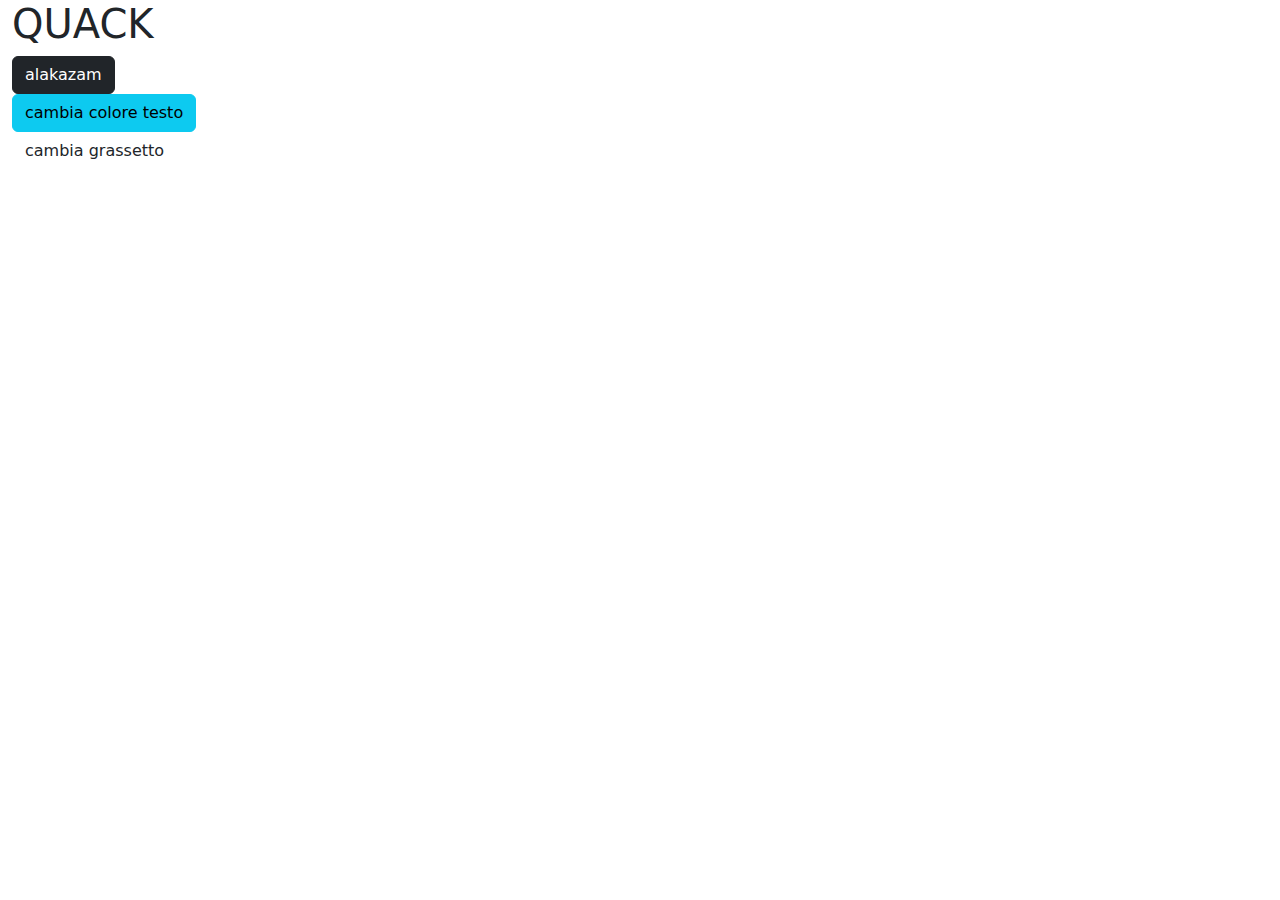
<file: lezione5/dom1colore/index.html>
<!DOCTYPE html>
<html lang="en">
<head>
    <meta charset="UTF-8">
    <meta name="viewport" content="width=device-width, initial-scale=1.0">
    <title>Document</title>
    
    <!-- bootstrap's css -->
    <link href="https://cdn.jsdelivr.net/npm/bootstrap@5.3.3/dist/css/bootstrap.min.css" rel="stylesheet" integrity="sha384-QWTKZyjpPEjISv5WaRU9OFeRpok6YctnYmDr5pNlyT2bRjXh0JMhjY6hW+ALEwIH" crossorigin="anonymous">
    <!-- MY CSS -->
    <link rel="stylesheet" href="./style.css">
</head>
<body>
    
    <div class="container-fluid">
        <div class="row-cols-5">
            <div class="col-md-4">
                <h1>QUACK</h1>
                <p class="paragrafi alakazam grassetto">Lorem ipsum dolor sit amet consectetur adipisicing elit. Magnam autem incidunt provident laboriosam corrupti id expedita ducimus odit nam, nesciunt, quidem saepe, totam aliquid sed porro adipisci maxime repudiandae labore!</p>
                <p class="paragrafi alakazam grassetto">Lorem ipsum dolor sit amet consectetur adipisicing elit. Magnam autem incidunt provident laboriosam corrupti id expedita ducimus odit nam, nesciunt, quidem saepe, totam aliquid sed porro adipisci maxime repudiandae labore!</p>
                <p class="paragrafi alakazam grassetto">Lorem ipsum dolor sit amet consectetur adipisicing elit. Magnam autem incidunt provident laboriosam corrupti id expedita ducimus odit nam, nesciunt, quidem saepe, totam aliquid sed porro adipisci maxime repudiandae labore!</p>
            </div>
            
            <div>
                <button id="changeBtn1" class="btn btn-dark">alakazam</button>
                <button id="changeBtn2" class="btn btn-info">cambia colore testo</button>
                <button id="changeBtn3" class="btn btn-group">cambia grassetto</button>
            </div>
        </div>
    </div>
    
    <!-- bootstrap's js -->
    <script src="https://cdn.jsdelivr.net/npm/bootstrap@5.3.3/dist/js/bootstrap.bundle.min.js" integrity="sha384-YvpcrYf0tY3lHB60NNkmXc5s9fDVZLESaAA55NDzOxhy9GkcIdslK1eN7N6jIeHz" crossorigin="anonymous"></script>
    <!-- my js -->
    <script src="./main.js"></script>
</body>
</html>
</file>
<file: lezione5/dom1colore/style.css>
.alakazam{
    display: none;
}

.grassetto{
    font-weight: bold;
}
</file>
